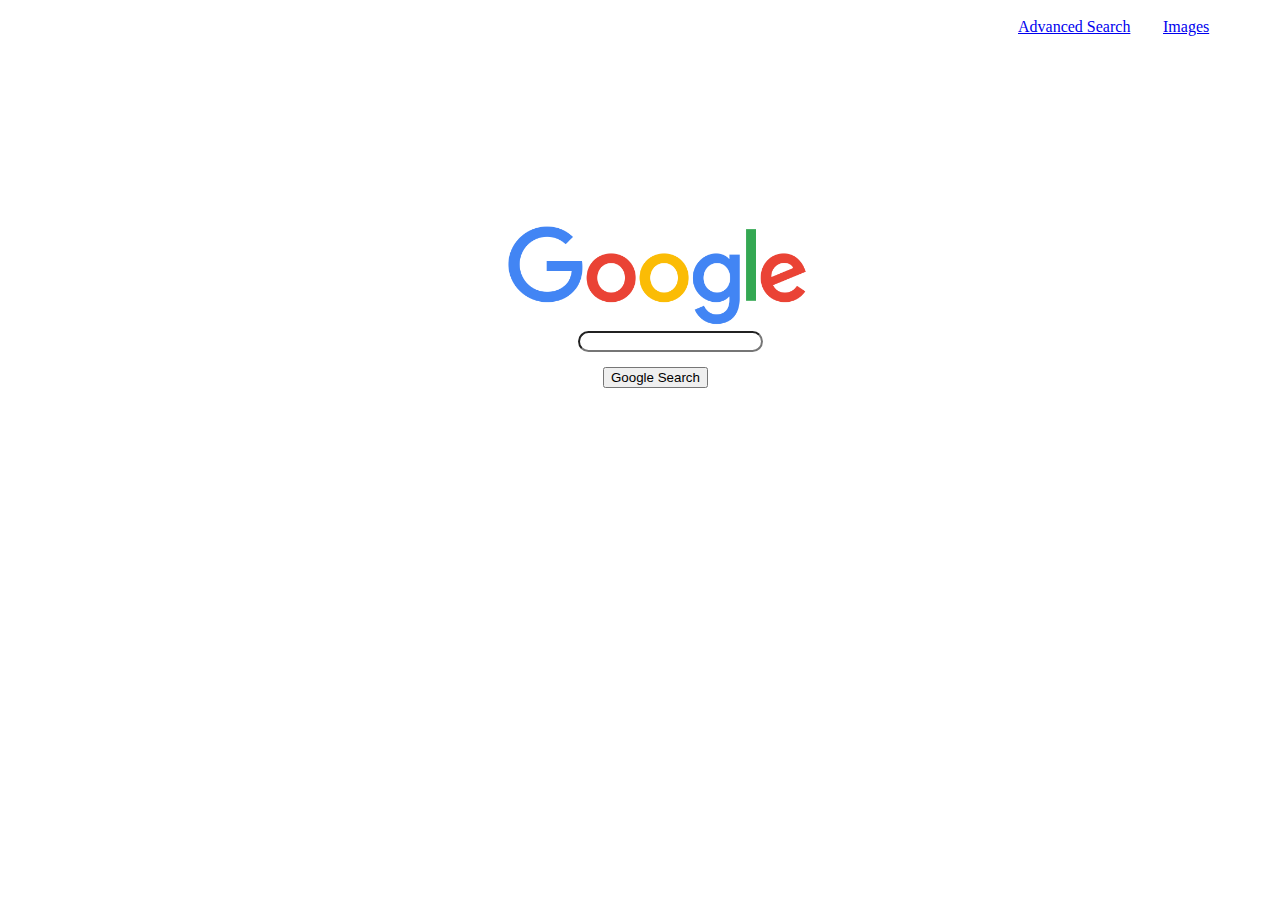
<file: index.html>
<!DOCTYPE html>
<html lang="en">
    <head>
        <title>Search</title>
        <link rel="stylesheet" href="index.css">
    </head>
    <body>
        <div id="foo">
            <a href="index2.html">Advanced Search</a>  <a href="index1.html">Images</a>
        </div>
        
        <img src="google.png" alt="google" width="300px">
        <div id="fkbox-container">
            <div id="fakebox">
                <form action="https://google.com/search">
                  <input id="fk"type="text" name="q">
                  <input id="k" type="submit" value="Google Search">
            </div>
        
    </body>
</html>
</file>
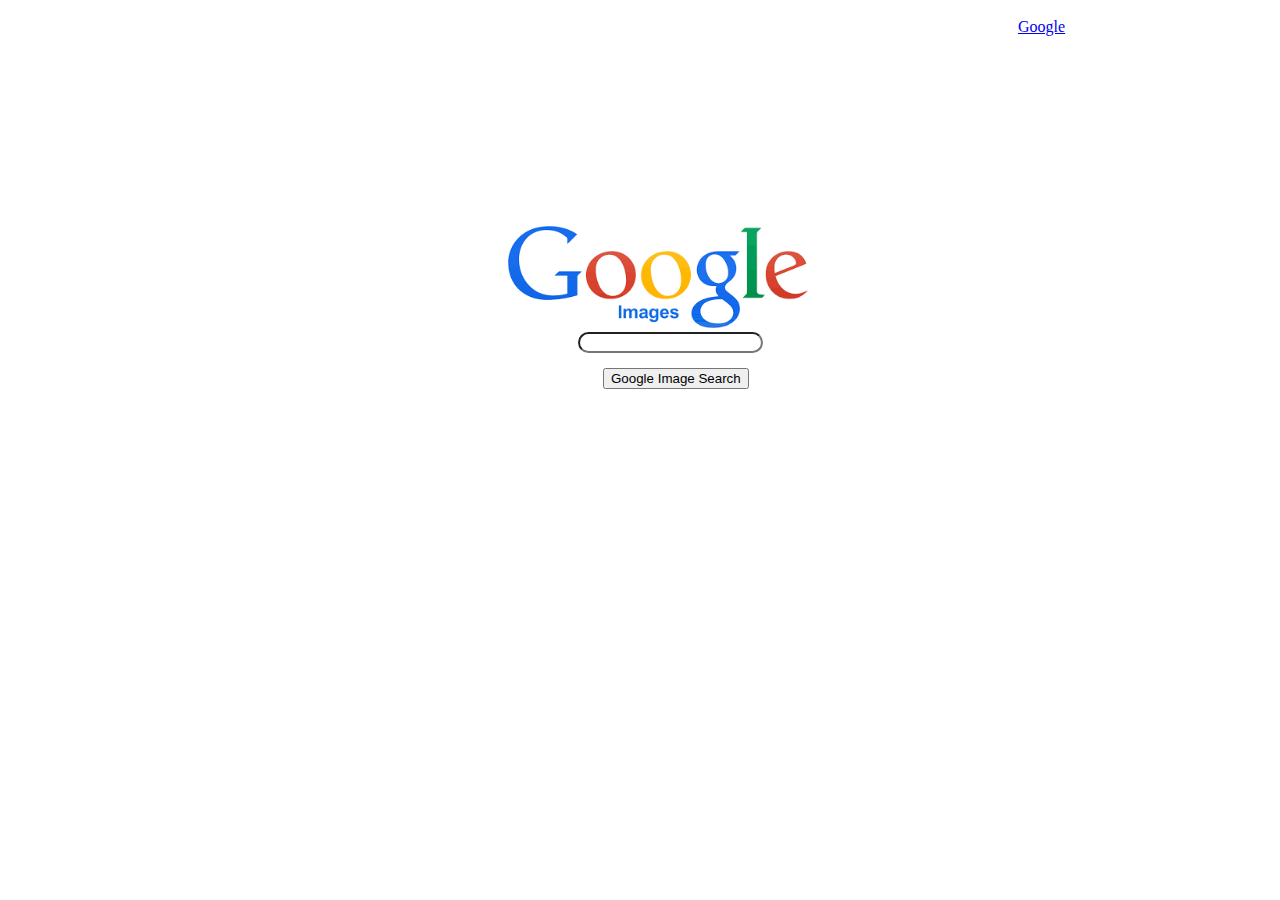
<file: index1.html>
<!DOCTYPE html>
<html lang="en">
    <head>
        <title>Search</title>
        <link rel="stylesheet" href="index.css">
    </head>
    <body>
        <div id="foo">
            <a href="index.html">Google</a>
        </div>
        <img src="google_img.png" alt="google" width="300px">
        <div id="fkbox-container">
            <div id="fakebox">
                <form action="https://www.google.com/images">
                  <input id="fk"type="text" name="q">
                  <input id="k" type="submit" value="Google Image Search">
            </div>
        
    </body>
</html>
</file>
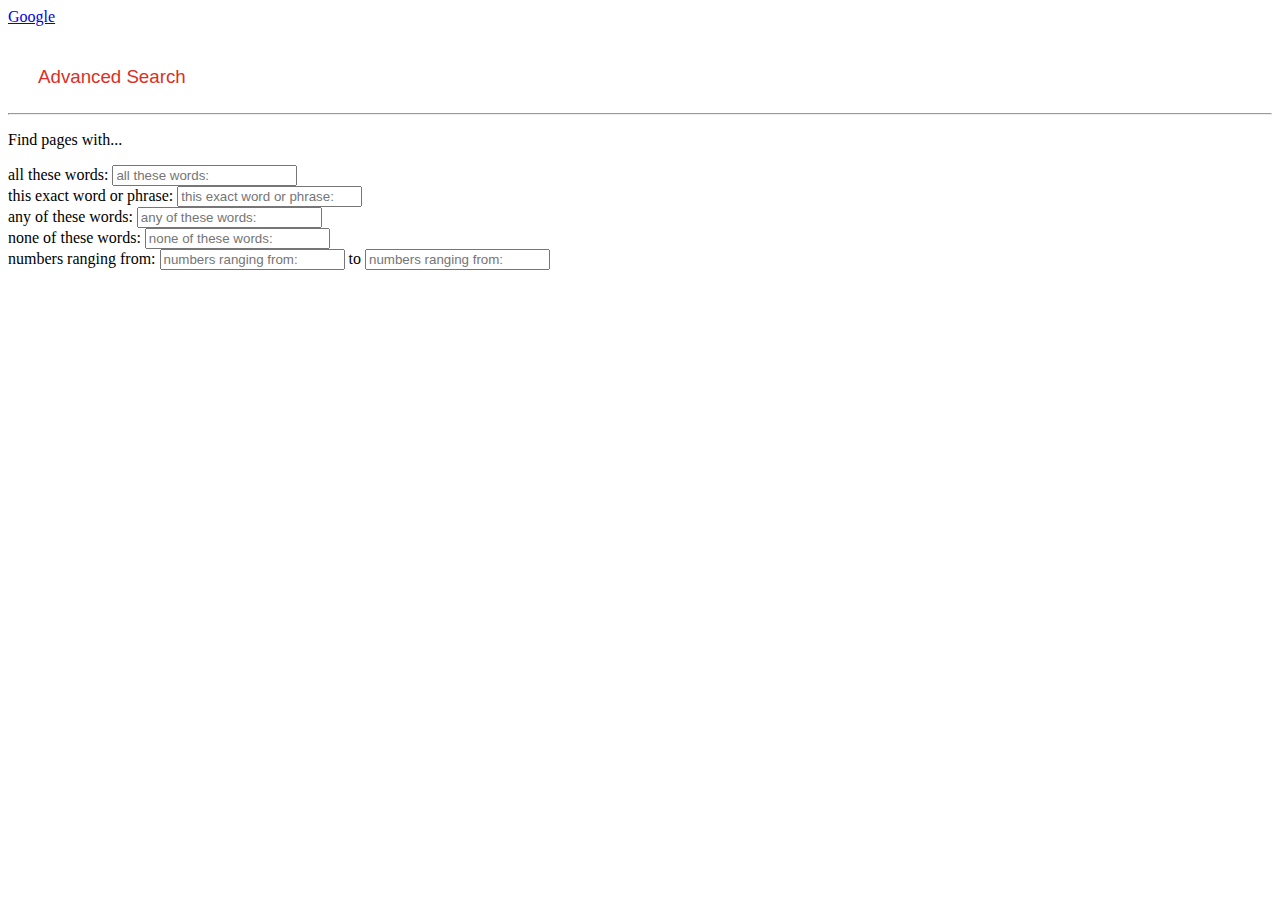
<file: index2.html>
<!DOCTYPE html>
<html lang="en">
    <head>
        <title>Search</title>
    <style>
        h3 {
            color: #d93025;
            font-family: Arial, sans-serif;
            font-weight: 400;
            margin-left: 30px;
            margin-top: 40px;
            margin-bottom: 25px;
        }
        .cl1 {
            
                
        }
    </style>
    </head>
    <body>
        <div id="foo">
            <a href="index.html">Google</a>
        </div>
        <div>
            <h3  >Advanced Search
            </h3>
            <hr>
            <p> Find pages with...</p>
        </div>
        <div class="cl1">
         <div id="d1">all these words:  <input type="text" name="all these words:" placeholder="all these words:"></div> 
        <div>this exact word or phrase:  <input type="text" name="this exact word or phrase:" placeholder="this exact word or phrase:"></div>
        <div>any of these words:  <input type="text" name="any of these words:" placeholder="any of these words:"></div>
        <div>none of these words:  <input type="text" name="none of these words:" placeholder="none of these words:"></div>
        <div>numbers ranging from:  <input type="text" name="numbers ranging from:" placeholder="numbers ranging from:"> to <input type="text" name="numbers ranging from:" placeholder="numbers ranging from:"> </div>
    </div>
    </body>
</html>
</file>
<file: index.css>
#foo {
    margin-left: 1000px;
    display: grid;
    padding: 10px;
    grid-column-gap: 5px;
    grid-row-gap: 10px;
    grid-template-columns: 140px 100px auto;
}
#am {
  
    margin-left: 500px;
}
img {
    margin-top: 180px;
    margin-left: 500px;
}
#fxbox-container{
    height:60px;
    text-align: center;   } 
  #fakebox{
     display: block;
     margin-left: 570px;
      }
  #fk{
     border-radius: 22px;
     display: block;
     ;
     max-width: 550px;
  }
  #k {
      margin-top: 15px;
      margin-left: 25px;
  }
  a {float: none;}
  #d1 {
    display: block;
    margin-left: 570px; 
    border-radius: 22px;
     display: block;
  }
</file>
